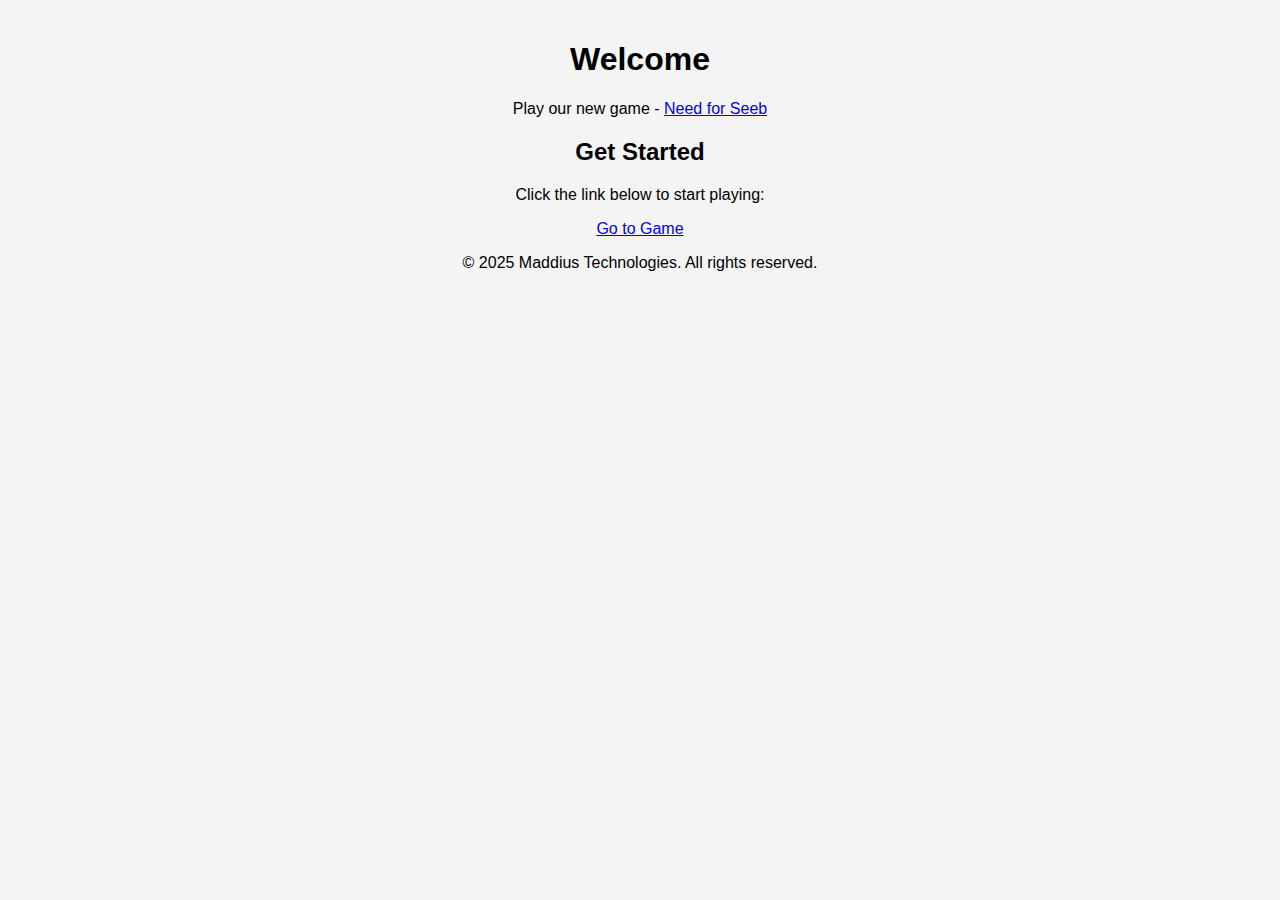
<file: index.html>
<!DOCTYPE html>
<html lang="en">

<head>
    <meta charset="UTF-8">
    <meta name="viewport" content="width=device-width, initial-scale=1.0">
    <title>Home | Maddius Technologies</title>
    <link rel="stylesheet" href="style.css">
</head>

<body>

    <header>
        <h1>Welcome</h1>
        <p>Play our new game - <a href="need-for-seeb.html">Need for Seeb</a></p>
    </header>

    <main>

        <section>
            <h2>Get Started</h2>
            <p>Click the link below to start playing:</p>
            <a href="need-for-seeb.html">Go to Game</a>
        </section>

    </main>

    <footer>
        <p>&copy; 2025 Maddius Technologies. All rights reserved.</p>
    </footer>

</body>

</html>
</file>
<file: style.css>
/* General */

body {
    font-family: Arial, sans-serif;
    text-align: center;
    background-color: #f4f4f4;
    margin: 0;
    padding: 0;
    padding-top: 20px;
    height: 100%;
    box-sizing: border-box;
}

button {
    border: 2px solid black;
    border-radius: 10px;
    box-sizing: border-box;
    margin-bottom: 10px;
    min-width: 120px;
    white-space: nowrap;
    font-size: 16px;
    font-weight: 600;
    padding: 5px 20px;
    cursor: pointer;
    background-color: lightgray;
}

button:hover {
    background-color: darkgray;
}

button:disabled {
    color: rgba(16, 16, 16, 0.3); 
    cursor: auto;
    pointer-events: none !important; /* Prevent any interaction, including hover */
}

/* Header styles */

#header-container {
    display: flex;
    justify-content: center;
    gap: 10px;
}

.header-img-container {
    width: 100px;
    height: 100px;
}

#header-container img.highlight {
    border: 3px solid transparent; /* Space for the glow effect */
    border-radius: 50%; /* Rounded corners */
    box-shadow: 0 0 10px rgba(0, 255, 0, 0.8),
                inset 0 0 10px rgba(0, 255, 0, 0.8);    
    cursor: pointer; 
}

#title-container p {
    margin: 0;
}

/* Game styles */

.game-container {
    display: flex; /* Flexbox layout */
    justify-content: center; /* Space out the canvas and the scoreboard */
    align-items: flex-start; /* Align items at the top */
    width: 100%;
    padding: 10px;
    box-sizing: border-box;
    margin-top: 10px;
    margin-bottom: 50px;
}

#game-canvas {
    border: 2px solid black;
    display: block;
}

#game-overlay {
    position: absolute;
    top: 0;
    left: 0;
    width: 100%;
    height: 100%;
    background-color: rgba(255, 255, 255, 0.6); /* Semi-transparent white */
    z-index: 5;
    pointer-events: none;
    display: none;
}

#game-panel {
    position: relative;
    width: fit-content;
    height: fit-content;
    margin: 0;
    padding: 0;
}

/* Info panel styles */

.info-panel {
    display: flex;
    flex-direction: column;
    gap: 6px;
}

.board {
    width: 100%;
    max-width: 180px;
    font-size: 20px;
    font-weight: bold;
    color: black;
    padding: 0px 20px 10px 20px;
    border: 2px solid black; /* Border around the scoreboard */
    margin-left: 10px;
    text-align: center;
}

.board p {
    margin: 20px;
}

.board h2 {
    font-size: 25px;
    margin: 10px;
}

.inline-image {
    height: 2em;
    vertical-align: middle;
    width: auto;
    margin-top: -8px;
}

.toggle {
    display: flex;
    border: 2px solid black;
    border-radius: 10px;
    overflow: hidden;
    margin-bottom: 10px;
}

.toggle button {
    flex: 1;
    margin-bottom: 0;
    padding: 5px 0px;
    border: none;
    border-radius: 0;
    cursor: pointer;
    min-width: 0px;
    transition: background-color 0.2s ease, color 0.2s ease;
}

.toggle button.selected {
    background-color: black;
    color: white;
    cursor: auto;
    pointer-events: none;
}

.toggle button:not(.selected):hover {
    background-color: darkgray;
}

#countdown-button {
    font-size: 36px;
    pointer-events: none;
}

#settings-board button {
    width: 100%;
}

/* Popup styles */

.popup {
    position: absolute;
    top: 45%;
    left: 50%;
    transform: translate(-50%, -50%);
    background: rgba(0, 0, 0, 0.8);
    color: white;
    padding: 20px;
    text-align: center;
    border-radius: 10px;
    box-shadow: 0 0 10px black;
    z-index: 10; /* Ensures it appears above the canvas */
    display: none; /* Initially hidden */
}

#player-name {
    padding: 6px;
    margin: 0px 6px;
    font-size: 16px;
    border-radius: 5px;
    border: 1px solid #ccc;
    box-sizing: border-box;
}


/* Leaderboard styes */

#leaderboard-table {
    width: 100%;
    max-width: 600px;
    border-collapse: collapse;
    box-sizing: border-box;
}

#leaderboard-table img {
    height: 30px;
    width: 30px;
}

th, td {
    padding: 3px;
    border-bottom: 1px solid #ddd;
    text-align: left;
}

th {
    color: rgb(95, 95, 95);
    font-size: 16px;
}

td {
    font-size: 16px;
}

tr:last-child td {
    border-bottom: none;
}

/* Restrict the width of the "Name" column */
td:nth-child(3) { /* Assuming the "Name" column is the second column */
    max-width: 90px; /* Adjust the width as needed */
    overflow: hidden; /* Hide the overflowing content */
    text-overflow: ellipsis; /* Add "..." to indicate truncated content */
    white-space: nowrap; /* Prevent text from wrapping to the next line */
    padding-left: 0px;
}

/* Right Align the Score Column */
td:nth-child(4),
th:nth-child(4) {
    text-align: right;
}

/* Final */

.hidden {
    display: none;
}

/* Narrow screen styles */
@media (max-width: 850px) {
    .game-container {
        flex-direction: column; /* Stack the items (scoreboard and canvas) vertically */
        justify-content: flex-start; /* Align them at the top */
    }

    #score-board {
        margin-bottom: 10px; /* Add some space between the canvas and the scoreboard when stacked */
    }

    #game-canvas {
        margin-top: 10px; /* Add space above canvas */
    }
}
</file>
